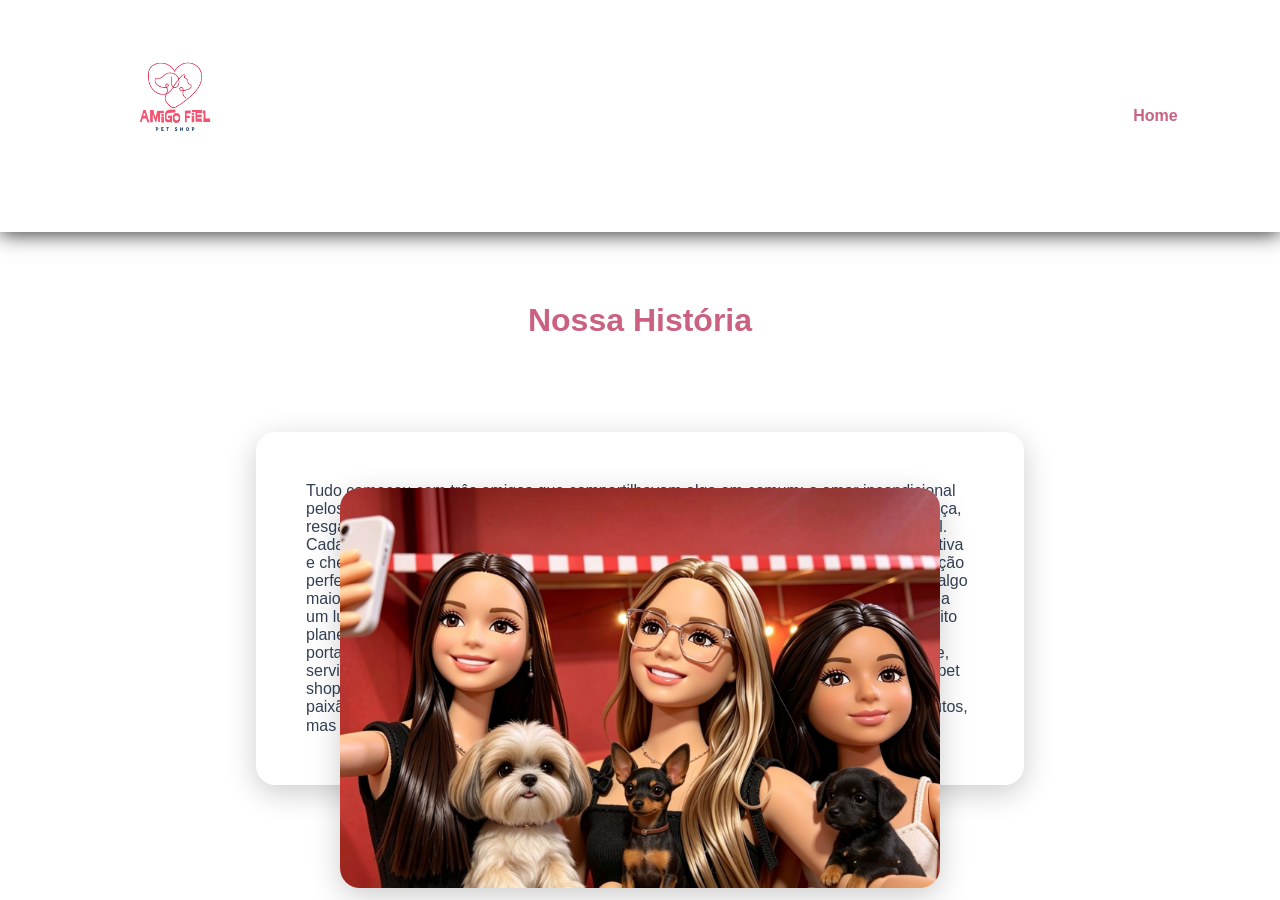
<file: quemSomos.html>
<!doctype html>
<html lang="pt-BR">

<head>
    <meta charset="UTF-8" />
    <meta name="viewport" content="width=device-width, initial-scale=1.0" />
    <title>PetShop Amigo Fiel</title>

    <link rel="preconnect" href="https://fonts.googleapis.com" />
    <link rel="preconnect" href="https://fonts.gstatic.com" crossorigin />
    <link href="index.html">
    <link rel="stylesheet" href="css/style.css">

    <link rel="stylesheet" href="css/style.css" />
</head>

<body>
    <!-- HEADER -->
    <header>
        <div class="logo">
            <img src="img/Logo bonita.png" alt="Logotipo do PetShop amigo fiel" width="150" />
        </div>
        <button id="menu-btn">🐾</button>
        <nav id="menu">
            <a href="index.html">Home</a>
        </nav>
    </header>

    <!-- TELA 02 -->
    <div id="quemSomos">
        <h1>Nossa História</h1>
        <p>Tudo começou com três amigas que compartilhavam algo em comum: o amor incondicional pelos animais.

            Desde pequenas, elas sempre se reuniam para cuidar de pets da vizinhança, resgatar bichinhos abandonados e
            aprender tudo o que podiam sobre o bem-estar animal. Cada uma tinha uma personalidade única — uma era
            organizada e sonhadora, outra criativa e cheia de ideias, e a terceira era prática e determinada. Juntas,
            formavam uma combinação perfeita.

            Com o passar dos anos, perceberam que queriam transformar esse carinho em algo maior. Foi então que nasceu o
            sonho de criar um pet shop que fosse mais do que uma loja um lugar acolhedor, onde cada animal fosse tratado
            como parte da família.

            Depois de muito planejamento, esforço e algumas dificuldades pelo caminho, elas finalmente abriram as portas
            do seu próprio negócio. O espaço foi pensado com cuidado: produtos de qualidade, serviços feitos com carinho
            e um atendimento cheio de amor e atenção.

            Assim nasceu o pet shop das três amigas — um lugar construído com amizade, dedicação e, acima de tudo,
            paixão pelos animais. Desde então, cada cliente que entra ali não encontra apenas produtos, mas uma equipe
            que realmente se importa com cada pet que passa pela porta. 🐾💖
        </p>
        <img src="img/totos.jpeg">
    </div>



    <script src="js/script.js"></script>
</body>

</html>
</file>
<file: css/style.css>
:root {
  --primaria: #F75270;
  --secundaria: #DC143C;
  --escuro: #CA6180;
  --claro: #ffffff;
  --texto: #334155;
  --sombra: 0 8px 30px rgba(0, 0, 0, 0.2);
  --radius: 20px;
}

@media (prefers-color-scheme: dark) {
  :root {
  --primaria: #EF88AD;
  --secundaria: #A53860;
  --escuro: #3A0519;
  --claro: #670D2F;
  --texto: #3A0519;
  --sombra: 0 8px 30px rgba(0, 0, 0, 0.6);
  --radius: 20px;
  }

}

  


* {
  margin: 0;
  padding: 0;
  box-sizing: border-box;
  font-family: "Poppins", sans-serif;
}

html {
  scroll-behavior: smooth;
}

body {
  color: var(--texto);
  background:
    linear-gradient(rgba(255, 255, 255, 0.85)),
    rgba(255, 255, 255, 0.91) url("../img/fundo.png");

  background-attachment: fixed;
  background-size: 500px;
}

header {
  position: sticky;
  top: 0;
  z-index: 9999;

  display: flex;
  justify-content: space-between;
  align-items: center;

  padding: 20px 8%;
  background: rgba(255, 255, 255, 0.75);
  backdrop-filter: blur(20px);
  box-shadow: 0 2px 20px rgba(0, 0, 0, 0.8);
}

.header img{
  height:;
}

nav {
  display: flex;
  gap: 30px;
}

nav a {
  text-decoration: none;
  color: var(--escuro);
  font-weight: 600;
  transition: 0.3s;
}

nav a:hover {
  color: var(--secundaria);
}

#menu-btn {
  display: none;
  font-size: 34px;
  border: none;
  background: none;
  cursor: pointer;
  color: var(--primaria);
}
.hero {
  min-height: 80dvh;
  display: flex;
  align-items: center;
  justify-content: center;

  background:
    linear-gradient(rgba(0, 0, 0, 0.45), rgba(0, 0, 0, 0.45)),
    url("../img/novalogo.jpeg");

  background-size: cover;
  background-position: center;
  display: flex;
  align-items: center;
  justify-content: center;
  padding: 40px;
  color: var(--claro);
}

.hero-content {
  max-width: 800px;
  text-align: center;
}

.hero-content h1 {
  font-size: 64px;
  margin-bottom: 20px;
  line-height: 1.1;
}

.hero-content p {
  font-size: 24px;
  margin-bottom: 30px;
}

.btn {
  display: inline-block;
  background-color: var(--secundaria);
  padding: 18px 35px;
  border-radius: 50px;
  text-decoration: none;
  color: var(--claro);
  font-weight: 600;
  transition: 0.3s;
  box-shadow: var(--sombra);
}

.btn:hover {
  transform: scale(1.1);
}

/* CONTAINER */
.container {
  padding: 90px 8%;
}
.container h2 {
  text-align: center;
  font-size: 42px;
  margin-bottom: 30px;
  color: var(--escuro);
}

/* CARDS */
.cards {
  display: flex;
  justify-content: space-between;
  flex-wrap: wrap;
  gap: 35px;
}

.card {
  background: rgba(255, 255, 255, 0.8);
  border-radius: var(--radius);
  box-shadow: var(--sombra);
  overflow: hidden;
  backdrop-filter: blur(20px);
  -webkit-backdrop-filter: blur(20px);
  transform: 0.4s;
}

.card:hover {
  transform: translateY(-12px);
}

.card img {
  width: 100%;
  height: 250px;
  object-fit: cover;
}

.card h3 {
  padding: 20px 20px 10px;
  color: var(--primaria);
  font-size: 1.1rem;
}

.card p {
  padding: 0 20px 25px;
  color: var(--escuro);
}

/* GALERIA */

.galeria {
  display: flex;
  justify-content: space-evenly;
  flex-wrap: wrap;
  gap: 16px;
}

.galeria img {
  height: 600px;
  object-fit: cover;
  border-radius: var(--radius);
  box-shadow: var(--sombra);
  transition: 0.4s;
}
.galeria img:hover {
  transform: scale(1.05);
}

/* PRODUTOS */
.produtos {
  display: flex;
  justify-content: space-around;
  flex-wrap: wrap;
  gap: 12px;
}

.produtos {
  background: rgba(255, 255, 255, 0.8);
  border-radius: var(--radius);
  box-shadow: var(--sombra);
  overflow: hidden;
  backdrop-filter: blur(20px);
  -webkit-backdrop-filter: blur(20px);
  transform: 0.4s;
}

.produtos:hover {
  transform: translateY(-12px);
}

.produtos img {
  width: 100%;
  height: 250px;
  object-fit: cover;
}

.produtos h3 {
  padding: 20px 20px 10px;
  color: var(--primaria);
  font-size: 1.1rem;
}

.produtos p {
  padding: 0 20px 25px;
  color: var(--escuro);
}


/* FORM */
form {
  max-width: 700px;
  margin: auto;
  background: var(--claro);
  padding: 40px;
  border-radius: 40px;
  box-shadow: var(--sombra);
  display: flex;
  flex-direction: column;
  gap: 20px;
}

input,
textarea {
  padding: 18px;
  border: 2px solid #e2e8f0;
  border-radius: 12px;
  font-size: 16px;
}

input:focus,
textarea:focus {
  outline: none;
  border-color: var(--primaria);
}

button {
  padding: 18px;
  background: var(--primaria);
  color: var(--claro);
  border: none;
  border-radius: 12px;
  font-size: 18px;
  font-weight: 600;
  cursor: pointer;
  transition: 0.4s;
}

button:hover {
  background: #6a045a;
}

footer {
  background: var(--escuro);
  color: var(--claro);
  text-align: center;
  padding: 50px 20px;
  margin-top: 60px;
}

/* MAPA */
iframe {
  width: 100%;
  height: 450px;
  border: none;
  border-radius: 25px;
  box-shadow: var(--sombra);
}

/* RESPONSIVIDADE */
@media (max-width: 768px) {
  #menu-btn {
    display: block;
  }
  nav {
    display: none;
    position: absolute;
    top: 85px;
    right: 20px;
    flex-direction: column;
    background: var(--claro);
    padding: 25px;
    border-radius: 20px;
    box-shadow: var(--sombra);
  }
  nav.ativo {
    display: flex;
  }
  .hero h1{
    font-size: 38px;
  }
  .hero p{
    font-size: 18px;
  }
  h2{
    font-size: 24px;
  }
  .galeria{
    grid-template-columns: 1fr;
    justify-content: center;
  }
} 
  @media (min-width: 768px) and (max-width:1200px){   
}
/*Quem Somos */
#quemSomos {
  display: flex;
  justify-content: space-evenly;
  flex-wrap: wrap;
  gap: 10px;
}

#quemSomos h1{
  margin-top: 70px;
  color:#CA6180
}

#quemSomos p {
  margin-top: 200px;
  background: rgba(255, 255, 255, 0.8);
  border-radius: var(--radius);
  box-shadow: var(--sombra);
  padding: 50px;
  width: 60%;
  position: absolute;
  justify-content: center;
}

#quemSomos img {
  margin-top: 20%;
  width: 600px;
  border-radius: var(--radius);
  box-shadow: var(--sombra);
  transition: 0.4s;
  position: absolute;
  height: 400px;
}
</file>
